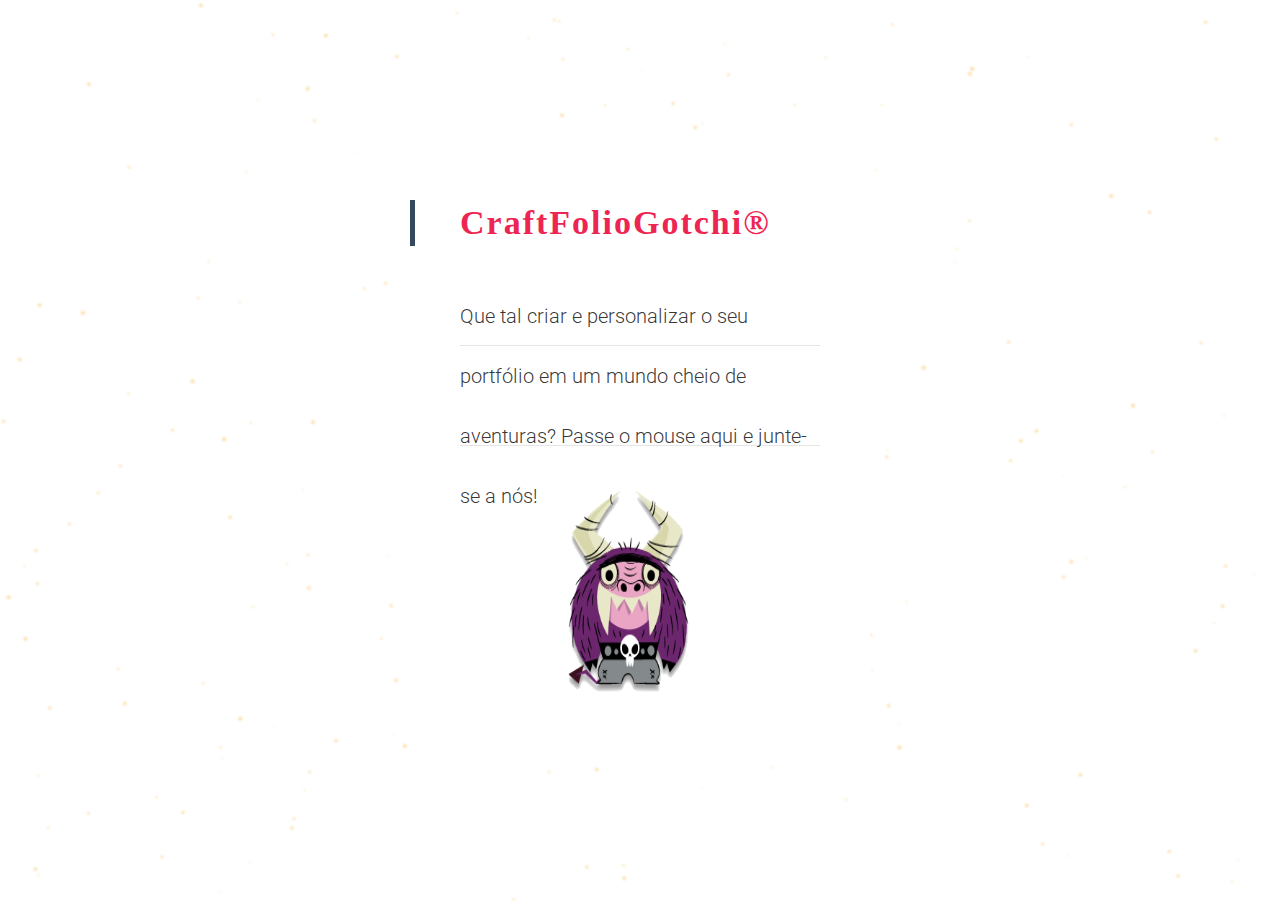
<file: index.html>
<!DOCTYPE html>
<html lang="pt" >

<head>
      <meta charset="UTF-8">
      <title>Login</title>
      <link rel='stylesheet' href='http://maxcdn.bootstrapcdn.com/font-awesome/4.3.0/css/font-awesome.min.css'>
      <link rel='stylesheet' href='http://fonts.googleapis.com/css?family=Roboto:400,100,300,500,700,900&subset=latin,latin-ext'>
      <link rel="stylesheet" href="css/index.css">
      <link rel="icon" href="img/favicon.png">
   </head>
   <body>
      <div class="images"></div>
      <canvas id="canvas"></canvas>
	<div class="materialContainer">
		<div class="container">
			<div class="box">
				<div class="title">CraftFolioGotchi®</div>
				<div class="input">
					<label  for="name">
						Que tal criar e personalizar o seu portfólio em um mundo cheio de aventuras?
						Passe o mouse aqui e junte-se a nós!
					</label>
				</div>
				<div class="input"></div>
				<img class = "img" src="img/index.png">
 				</div>
				<div class="overlay">
					<div class="box">
					<div class="title">LOGIN</div>
					<div class="input">
						<label for="name">Usuário</label>
						<input type="text" name="name" id="name">
						<span class="spin"></span>
					</div>
					<div class="input">
						<label for="pass">Senha</label>
						<input type="password" name="pass" id="pass">
						<span class="spin"></span>
					</div>
					<div class="button login">
						<button onclick="window.location.href = 'mundo.html';"><span>ENTRAR</span> <i class="fa fa-check"></i></button>
					</div>
					<a href="" class="pass-forgot">Esqueceu a senha?</a>
				</div>
				<div class="overbox">
					<div class="material-button alt-2"><span class="shape"></span></div>
					<div class="title">REGISTRAR</div>
					<div class="input">
						<label for="regname">Usuário</label>
						<input type="text" name="regname" id="regname">
						<span class="spin"></span>
					</div>
					<div class="input">
						<label for="regpass">Senha</label>
						<input type="password" name="regpass" id="regpass">
						<span class="spin"></span>
					</div>
					<div class="input">
						<label for="reregpass">Repetir Senha</label>
						<input type="password" name="reregpass" id="reregpass">
						<span class="spin"></span>
					</div>
					<div class="button">
						<button onclick="window.location.href = 'mundo.html';"><span>PRÓXIMO</span> <i class="fa fa-check"></i></button>
					</div>
				</div>
			</div>
		</div>
	</div>
      <script src='http://cdnjs.cloudflare.com/ajax/libs/jquery/2.1.3/jquery.min.js'></script>
      <script  src="js/index.js"></script>
   </body>
</html>
</file>
<file: css/index.css>
body { overflow: hidden; }
canvas { filter: blur(1px); }
.images {
	background-image: url(https://lh4.googleusercontent.com/-XplyTa1Za-I/VMSgIyAYkHI/AAAAAAAADxM/oL-rD6VP4ts/w1184-h666/Android-Lollipop-wallpapers-Google-Now-Wallpaper-2.png);
	background-size: cover;
	height: 100vh;
	width: 100vw;
	position: fixed;
}
/*DIMINUIR O BICHINHO*/
.img{
	height:30vh;
	width: 28vw;
	top: -20px;
}

.text{
	font-size: 25px;
}
.box {
	position: relative;
	top: 0;
	opacity: 1;
	float: left;
	padding: 60px 50px 40px 50px;
	width: 100%;
	background: #fff;
	border-radius: 10px;
	transform: scale(1);
	-webkit-transform: scale(1);
	-ms-transform: scale(1);
	z-index: 5;
}

.box.back {
	transform: scale(.95);
	-webkit-transform: scale(.95);
	-ms-transform: scale(.95);
	top: -20px;
	opacity: .8;
	z-index: -1;
}

.box:before {
	content: "";
	width: 100%;
	height: 30px;
	border-radius: 10px;
	position: absolute;
	top: -10px;
	background: rgba(255, 255, 255, .6);
	left: 0;
	transform: scale(.95);
	-webkit-transform: scale(.95);
	-ms-transform: scale(.95);
	z-index: -1;
}

.overbox .title {
	color: #fff;
}

.overbox .title:before {
	background: #fff;
}

.title {
	width: 100%;
	float: left;
	line-height: 46px;
	font-size: 34px;
	font-weight: 700;
	letter-spacing: 2px;
	color: #ED2553;
	position: relative;
}

.title:before {
	content: "";
	width: 5px;
	height: 100%;
	position: absolute;
	top: 0;
	left: -50px;
	background: #34495e;
}

.input,
.input label,
.input input,
.input .spin,
.button,
.button button .button.login button i.fa,
.material-button .shape:before,
.material-button .shape:after,
.button.login button {
   transition: 300ms cubic-bezier(.4, 0, .2, 1);
   -webkit-transition: 300ms cubic-bezier(.4, 0, .2, 1);
   -ms-transition: 300ms cubic-bezier(.4, 0, .2, 1);
}

.material-button,
.alt-2,
.material-button .shape,
.alt-2 .shape,
.box {
   transition: 400ms cubic-bezier(.4, 0, .2, 1);
   -webkit-transition: 400ms cubic-bezier(.4, 0, .2, 1);
   -ms-transition: 400ms cubic-bezier(.4, 0, .2, 1);
}

.input,
.input label,
.input input,
.input .spin,
.button,
.button button {
   width: 100%;
   float: left;
}

.input,
.button {
   margin-top: 30px;
   height: 70px;
}

.input,
.input input,
.button,
.button button {
   position: relative;
}

.input input {
   height: 60px;
   top: 10px;
   border: none;
   background: transparent;
}

.input input,
.input label,
.button button {
   font-family: 'Roboto', sans-serif;
   font-size: 20px;
   color: rgba(0, 0, 0, 0.8);
   font-weight: 300;
}

.input:before,
.input .spin {
   width: 100%;
   height: 1px;
   position: absolute;
   bottom: 0;
   left: 0;
}

.input:before {
   content: "";
   background: rgba(0, 0, 0, 0.1);
   z-index: 3;
}

.input .spin {
   background: #ED2553;
   z-index: 4;
   width: 0;
}

.overbox .input .spin {
   background: rgba(255, 255, 255, 1);
}

.overbox .input:before {
   background: rgba(255, 255, 255, 0.5);
}

.input label {
   position: absolute;
   top: 10px;
   left: 0;
   z-index: 2;
   cursor: pointer;
   line-height: 60px;
}

.button.login {
   width: 60%;
   left: 20%;
}

.button.login button,
.button button {
   width: 100%;
   line-height: 64px;
   left: 0%;
   background-color: transparent;
   border: 3px solid rgba(0, 0, 0, 0.1);
   font-weight: 900;
   font-size: 18px;
   color: rgba(0, 0, 0, 0.2);
}

.button.login {
   margin-top: 30px;
}

.button {
   margin-top: 20px;
}

.button button {
   background-color: #fff;
   color: #ED2553;
   border: none;
}

.button.login button.active {
   border: 3px solid transparent;
   color: #fff !important;
}

.button.login button.active span {
   opacity: 0;
   transform: scale(0);
   -webkit-transform: scale(0);
   -ms-transform: scale(0);
}

.button.login button.active i.fa {
   opacity: 1;
   transform: scale(1) rotate(-0deg);
   -webkit-transform: scale(1) rotate(-0deg);
   -ms-transform: scale(1) rotate(-0deg);
}

.button.login button i.fa {
   width: 100%;
   height: 100%;
   position: absolute;
   top: 0;
   left: 0;
   line-height: 60px;
   transform: scale(0) rotate(-45deg);
   -webkit-transform: scale(0) rotate(-45deg);
   -ms-transform: scale(0) rotate(-45deg);
}

.button.login button:hover {
   color: #ED2553;
   border-color: #ED2553;
}

.button {
   margin: 40px 0;
   overflow: hidden;
   z-index: 2;
}

.button button {
   cursor: pointer;
   position: relative;
   z-index: 2;
}

.pass-forgot {
   width: 100%;
   float: left;
   text-align: center;
   color: rgba(0, 0, 0, 0.4);
   font-size: 18px;
}

.click-efect {
   position: absolute;
   top: 0;
   left: 0;
   background: #ED2553;
   border-radius: 50%;
}

.overbox {
   width: 100%;
   height: 100%;
   position: absolute;
   top: 0;
   left: 0;
   overflow: inherit;
   border-radius: 10px;
   padding: 60px 50px 40px 50px;
}

.overbox .title,
.overbox .button,
.overbox .input {
   z-index: 111;
   position: relative;
   color: #fff !important;
   display: none;
}

.overbox .title {
   width: 80%;
}

.overbox .input {
   margin-top: 20px;
}

.overbox .input input,
.overbox .input label {
   color: #fff;
}

.overbox .material-button,
.overbox .material-button .shape,
.overbox .alt-2,
.overbox .alt-2 .shape {
   display: block;
}

.material-button,
.alt-2 {
   width: 140px;
   height: 140px;
   border-radius: 50%;
   background: #ED2553;
   position: absolute;
   top: 40px;
   right: -70px;
   cursor: pointer;
   z-index: 100;
   transform: translate(0%, 0%);
   -webkit-transform: translate(0%, 0%);
   -ms-transform: translate(0%, 0%);
}

.material-button .shape,
.alt-2 .shape {
   position: absolute;
   top: 0;
   right: 0;
   width: 100%;
   height: 100%;
}

.material-button .shape:before,
.alt-2 .shape:before,
.material-button .shape:after,
.alt-2 .shape:after {
   content: "";
   background: #fff;
   position: absolute;
   top: 50%;
   left: 50%;
   transform: translate(-50%, -50%) rotate(360deg);
   -webkit-transform: translate(-50%, -50%) rotate(360deg);
   -ms-transform: translate(-50%, -50%) rotate(360deg);
}

.material-button .shape:before,
.alt-2 .shape:before {
   width: 25px;
   height: 4px;
}

.material-button .shape:after,
.alt-2 .shape:after {
   height: 25px;
   width: 4px;
}

.material-button.active,
.alt-2.active {
   top: 50%;
   right: 50%;
   transform: translate(50%, -50%) rotate(0deg);
   -webkit-transform: translate(50%, -50%) rotate(0deg);
   -ms-transform: translate(50%, -50%) rotate(0deg);
}


.materialContainer {
   width: 100%;
   max-width: 460px;
   position: absolute;
   top: 50%;
   left: 50%;
   transform: translate(-50%, -50%);
   -webkit-transform: translate(-50%, -50%);
   -ms-transform: translate(-50%, -50%);
}

*,
*:after,
*::before {
   -webkit-box-sizing: border-box;
   -moz-box-sizing: border-box;
   box-sizing: border-box;
   margin: 0;
   padding: 0;
   text-decoration: none;
   list-style-type: none;
   outline: none;
}

.container {

}

.overlay {
  position: absolute;
  top: 0;
  bottom: 0;
  left: 0;
  right: 0;
  height: 100%;
  width: 100%;
  opacity: 0;

}

.container:hover .overlay {
  opacity: 1;
}

img {

  height: 168px;
  width: 391px;
}
</file>
